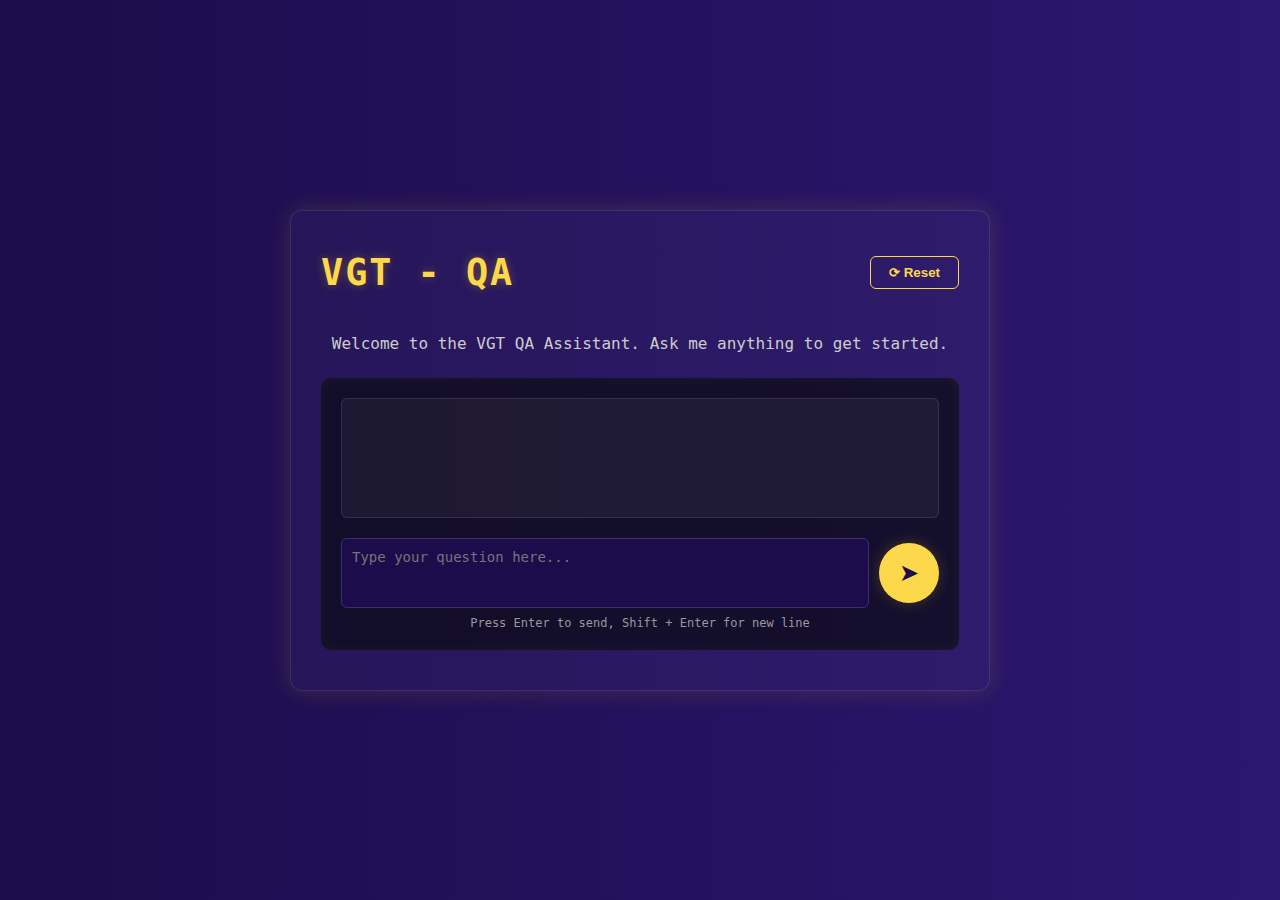
<file: frontend/index.html>
<!DOCTYPE html>
<html lang="en">
<head>
  <meta charset="UTF-8" />
  <meta name="viewport" content="width=device-width, initial-scale=1.0" />
  <title>VGT - QA Assistant</title>
  <link rel="stylesheet" href="style.css" />
</head>

<body>
  <div class="main-container">
    <header class="header">
      <h1 class="title">VGT - QA</h1>
      <button id="resetBtn" class="reset-btn">⟳ Reset</button>
    </header>

    <section class="content">
      <p class="subtitle">Welcome to the VGT QA Assistant. Ask me anything to get started.</p>

      <div class="chat-box">
        <div id="response" class="response"></div>

        <div class="input-area">
          <textarea
            id="question"
            placeholder="Type your question here..."
            autocomplete="off"
          ></textarea>
          <button id="sendBtn" class="send-btn">➤</button>
        </div>

        <small class="hint">Press Enter to send, Shift + Enter for new line</small>
      </div>
    </section>
  </div>

  <script src="script.js"></script>
</body>
</html>
</file>
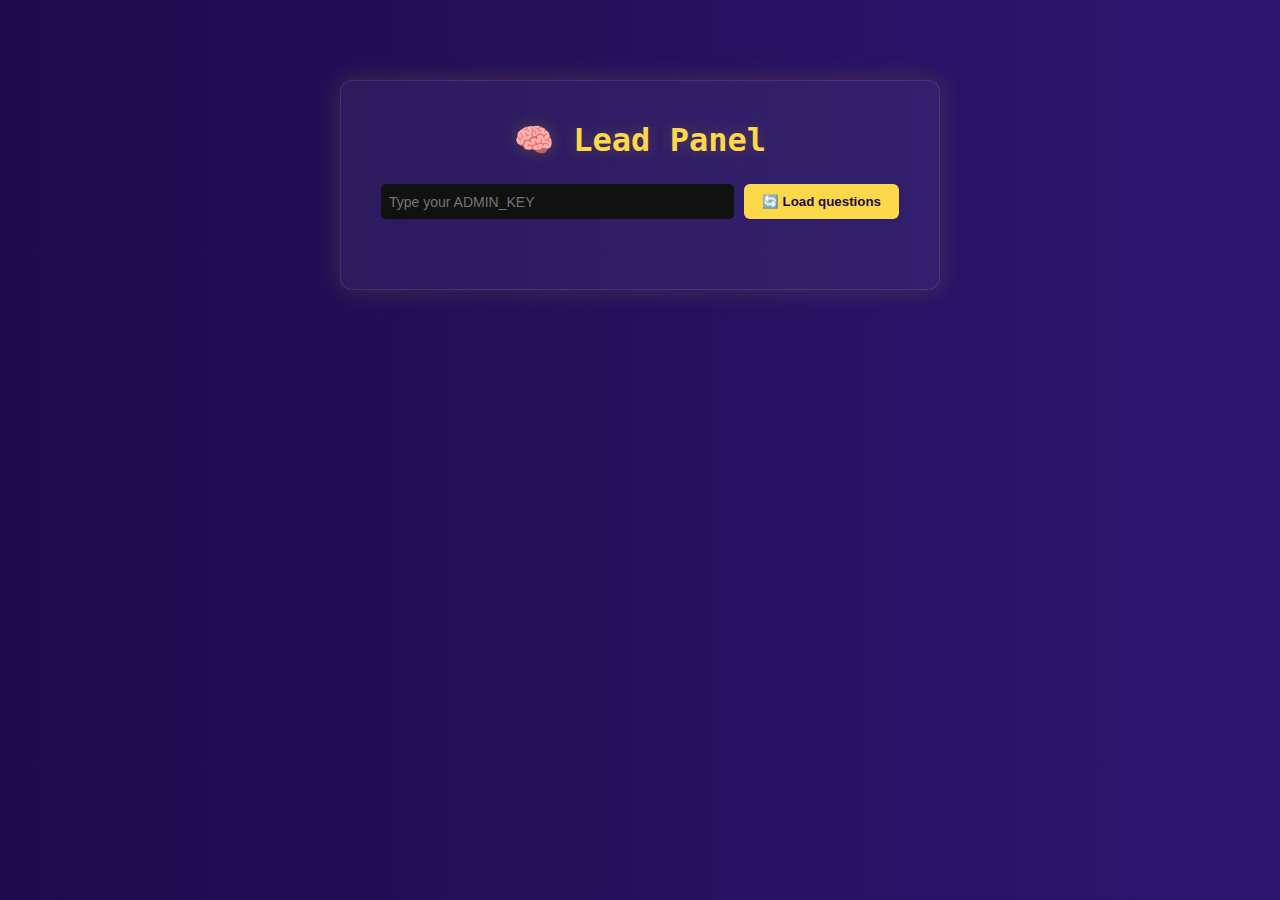
<file: frontend/admin.html>
<!DOCTYPE html>
<html lang="pt-BR">
<head>
  <meta charset="UTF-8">
  <meta name="viewport" content="width=device-width, initial-scale=1.0">
  <title>VGT - QA -> Admin Panel</title>
  <link rel="stylesheet" href="style.css">
</head>
<body class="admin-page">
  <div class="container">
    <h1>🧠 Lead Panel</h1>

    <div class="admin-section">
      <input
        type="password"
        id="adminKey"
        placeholder="Type your ADMIN_KEY"
        style="flex:1; padding:8px; border-radius:5px; border:none; background:#111; color:#fff;"
      >
      <button id="loadBtn">🔄 Load questions</button>
    </div>

    <div id="unansweredList" class="list"></div>
  </div>

  <script>
    const API_URL = `http://${window.location.hostname}:8000`;
    const loadBtn = document.getElementById("loadBtn");
    const adminKeyInput = document.getElementById("adminKey");
    const unansweredList = document.getElementById("unansweredList");

    loadBtn.addEventListener("click", async () => {
      const adminKey = adminKeyInput.value.trim();
      if (!adminKey) return alert("Digite a ADMIN_KEY primeiro!");

      unansweredList.innerHTML = "<em>Carregando perguntas pendentes...</em>";

      try {
        const res = await fetch(`${API_URL}/admin/unanswered/`, {
          method: "GET",
          headers: { "Admin-Key": adminKey },
        });

        if (!res.ok) throw new Error("Erro ao carregar perguntas.");

        const data = await res.json();
        if (data.length === 0) {
          unansweredList.innerHTML = "<p>No question pending! 🎉</p>";
          return;
        }

        unansweredList.innerHTML = data
          .map(
            (q) => `
              <div class="question-item" id="question-${q.id}">
                <p><strong>❓ ${q.text}</strong></p>
                <textarea id="answer-${q.id}" placeholder="Typer your answer here..."></textarea>
                <div class="btn-row">
                  <button onclick="sendAnswer(${q.id})" class="save-btn">💾 Save</button>
                  <button onclick="deleteQuestion(${q.id})" class="delete-btn">🗑️ Delete</button>
                </div>
              </div>
            `
          )
          .join("");
      } catch (err) {
        unansweredList.innerHTML = `<span style="color:red;">Erro: ${err.message}</span>`;
      }
    });

    async function sendAnswer(id) {
      const adminKey = adminKeyInput.value.trim();
      const textArea = document.getElementById(`answer-${id}`);
      const answer = textArea.value.trim();
      if (!answer) return alert("Type your answer before saving.");

      try {
        const res = await fetch(`${API_URL}/admin/questions/`, {
          method: "POST",
          headers: {
            "Content-Type": "application/json",
            "Admin-Key": adminKey,
          },
          body: JSON.stringify({ text: document.getElementById(`question-${id}`).querySelector("p").innerText.replace("❓ ", ""), answer }),
        });

        if (!res.ok) throw new Error("Error saving answer.");

        // após salvar, remove da lista de pendentes
        await fetch(`${API_URL}/admin/unanswered/${id}`, {
          method: "DELETE",
          headers: { "Admin-Key": adminKey },
        });

        document.getElementById(`question-${id}`).remove();
        alert("✅ Answer saved!");
      } catch (err) {
        alert("❌ Erro: " + err.message);
      }
    }

    async function deleteQuestion(id) {
      const adminKey = adminKeyInput.value.trim();
      if (!confirm("Are you sure?")) return;

      try {
        const res = await fetch(`${API_URL}/admin/unanswered/${id}`, {
          method: "DELETE",
          headers: { "Admin-Key": adminKey },
        });

        if (!res.ok) throw new Error("Fail to remove the question.");
        document.getElementById(`question-${id}`).remove();
        alert("🗑️ Question removed successfully!");
      } catch (err) {
        alert("❌ Error removing: " + err.message);
      }
    }
  </script>
</body>
</html>
</file>
<file: frontend/style.css>
/* 🔹 Reset básico */
* {
  box-sizing: border-box;
  margin: 0;
  padding: 0;
}

body {
  background: linear-gradient(90deg, #1c0c4b, #2c1770);
  color: #f2f2f2;
  font-family: "Consolas", monospace;
  display: flex;
  justify-content: center;
  align-items: center;
  height: 100vh;
  overflow: hidden;
}

/* 🔹 Estrutura principal */
.main-container {
  text-align: center;
  width: 700px;
  max-width: 90%;
  background: rgba(255, 255, 255, 0.03);
  border-radius: 12px;
  box-shadow: 0 0 25px rgba(255, 215, 0, 0.15);
  padding: 40px 30px;
  position: relative;
  border: 1px solid rgba(255, 255, 255, 0.1);
}

/* 🔹 Header */
.header {
  display: flex;
  justify-content: space-between;
  align-items: center;
  margin-bottom: 40px;
}

.title {
  color: #fcd84a;
  font-size: 2.3rem;
  text-shadow: 0 0 10px rgba(255, 215, 0, 0.3);
  letter-spacing: 2px;
}

.reset-btn {
  background: transparent;
  border: 1px solid #fcd84a;
  color: #fcd84a;
  font-weight: bold;
  padding: 8px 18px;
  border-radius: 6px;
  cursor: pointer;
  transition: 0.3s;
}

.reset-btn:hover {
  background: #fcd84a;
  color: #1c0c4b;
}

/* 🔹 Conteúdo */
.subtitle {
  margin-bottom: 25px;
  font-size: 1rem;
  color: #ccc;
}

.chat-box {
  background: rgba(10, 10, 20, 0.7);
  padding: 20px;
  border-radius: 10px;
  box-shadow: inset 0 0 15px rgba(255, 215, 0, 0.05);
}

.response {
  background: rgba(255, 255, 255, 0.05);
  color: #fcd84a;
  border-radius: 6px;
  padding: 15px;
  min-height: 120px;
  text-align: left;
  overflow-y: auto;
  font-size: 0.95rem;
  margin-bottom: 20px;
  border: 1px solid rgba(255, 255, 255, 0.1);
}

.input-area {
  display: flex;
  align-items: center;
  gap: 10px;
}

textarea {
  flex: 1;
  height: 70px;
  background: #1c0c4b;
  border: 1px solid #3a2d7d;
  border-radius: 6px;
  color: #fff;
  padding: 10px;
  font-size: 14px;
  resize: none;
}

textarea:focus {
  outline: 1px solid #fcd84a;
}

.send-btn {
  width: 60px;
  height: 60px;
  border-radius: 50%;
  background: #fcd84a;
  border: none;
  color: #1c0c4b;
  font-size: 1.5rem;
  cursor: pointer;
  transition: 0.3s;
  box-shadow: 0 0 15px rgba(255, 215, 0, 0.2);
}

.send-btn:hover {
  background: #ffe570;
  box-shadow: 0 0 25px rgba(255, 215, 0, 0.4);
}

.hint {
  display: block;
  margin-top: 8px;
  font-size: 0.75rem;
  color: #999;
}

/* 🔹 Painel Admin Refinado */
body.admin-page {
  background: linear-gradient(90deg, #1c0c4b, #2c1770);
  color: #f1f1f1;
  font-family: "Consolas", monospace;
  display: flex;
  justify-content: center;
  align-items: flex-start;
  min-height: 100vh;
  padding-top: 80px;
}

/* Container principal */
.container {
  background: rgba(255, 255, 255, 0.05);
  border: 1px solid rgba(255, 255, 255, 0.1);
  border-radius: 12px;
  padding: 40px;
  max-width: 600px;
  width: 90%;
  text-align: center;
  box-shadow: 0 0 25px rgba(255, 215, 0, 0.15);
  animation: fadeIn 0.5s ease;
}

/* Título */
.container h1 {
  font-size: 2rem;
  color: #fcd84a;
  margin-bottom: 25px;
  display: flex;
  align-items: center;
  justify-content: center;
  gap: 8px;
  text-shadow: 0 0 15px rgba(255, 215, 0, 0.2);
}

/* Área de autenticação */
.admin-section {
  display: flex;
  gap: 10px;
  margin-bottom: 30px;
}

.admin-section input {
  flex: 1;
  background: #0f0f2e;
  border: 1px solid #3a2d7d;
  border-radius: 6px;
  color: #fff;
  padding: 10px;
  font-size: 14px;
}

.admin-section button {
  background: #fcd84a;
  border: none;
  color: #1c0c4b;
  font-weight: bold;
  border-radius: 6px;
  padding: 10px 18px;
  cursor: pointer;
  transition: all 0.3s;
  display: flex;
  align-items: center;
  gap: 5px;
}

.admin-section button:hover {
  background: #ffe570;
  box-shadow: 0 0 15px rgba(255, 215, 0, 0.3);
}

/* Lista de perguntas */
.list {
  display: flex;
  flex-direction: column;
  gap: 18px;
}

.question-item {
  background: rgba(255, 255, 255, 0.07);
  border: 1px solid rgba(255, 255, 255, 0.1);
  border-radius: 10px;
  padding: 16px 18px;
  text-align: left;
  animation: fadeInUp 0.4s ease;
}

.question-item p {
  color: #fcd84a;
  margin-bottom: 10px;
  font-weight: bold;
  display: flex;
  align-items: center;
  gap: 6px;
}

.question-item textarea {
  width: 100%;
  background: #0f0f2e;
  color: #f2f2f2;
  border: 1px solid #3a2d7d;
  border-radius: 6px;
  padding: 10px;
  font-size: 14px;
  resize: none;
  height: 70px;
  margin-bottom: 10px;
}

.btn-row {
  display: flex;
  justify-content: flex-end;
  gap: 8px;
}

.save-btn,
.delete-btn {
  border: none;
  padding: 8px 14px;
  border-radius: 6px;
  font-weight: bold;
  cursor: pointer;
  transition: all 0.25s;
}

.save-btn {
  background: #00ffae;
  color: #000;
}

.save-btn:hover {
  background: #00d68a;
  box-shadow: 0 0 12px rgba(0, 255, 175, 0.4);
}

.delete-btn {
  background: #ff4d4d;
  color: #fff;
}

.delete-btn:hover {
  background: #ff6b6b;
  box-shadow: 0 0 12px rgba(255, 77, 77, 0.4);
}

/* 🔹 Animações suaves */
@keyframes fadeIn {
  from {
    opacity: 0;
    transform: scale(0.98);
  }
  to {
    opacity: 1;
    transform: scale(1);
  }
}

@keyframes fadeInUp {
  from {
    opacity: 0;
    transform: translateY(10px);
  }
  to {
    opacity: 1;
    transform: translateY(0);
  }
}


/* 🔹 Correção de alinhamento na área de resposta */
.response {
  text-align: left;
  padding: 20px;
  line-height: 1.6;
}

.response p {
  margin: 8px 0;
  display: flex;
  align-items: flex-start;
  gap: 6px;
}

.response p span {
  display: inline;
  margin: 0;
  padding: 0;
}

.response strong {
  color: #fcd84a;
  font-weight: 700;
  min-width: 90px;
  display: inline-block;
}

/* Faz o texto da resposta começar logo após o "Answer:" */
.response .answer-line {
  margin-left: 90px; /* mesmo tamanho do label acima */
  display: block;
  color: #fff;
}

/* Ajuste dos ícones */
.response p::before {
  margin-right: 6px;
  flex-shrink: 0;
}
</file>
